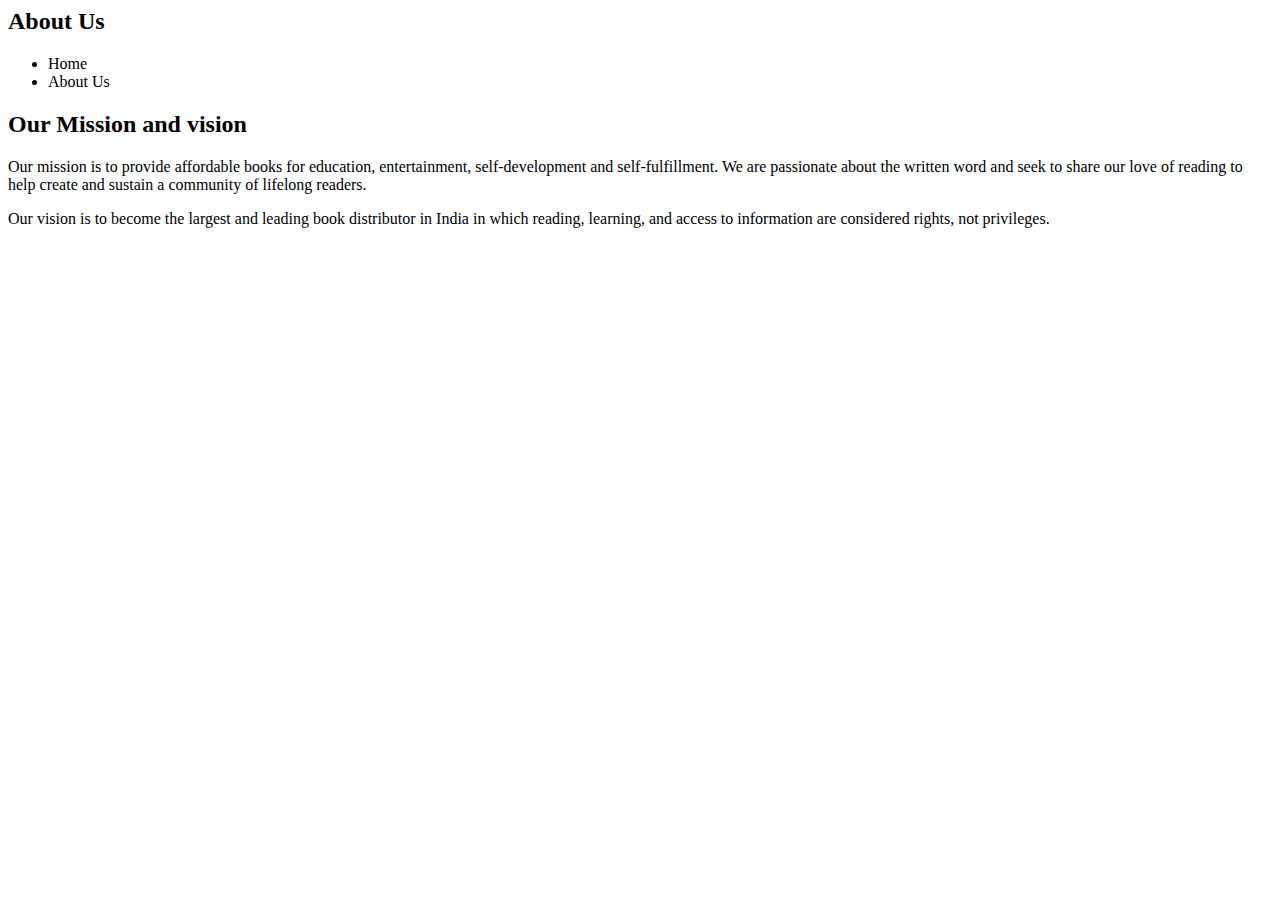
<file: src/main/resources/templates/about.html>
<html lang="en" xmlns:th="http://www.thymeleaf.org" class="no-js">

<head th:replace="common/header :: common-header"/>

<body>

	<div th:replace="common/header :: navbar"/>
	
        <!-- Breadcrumbs Area Start -->
        <div class="breadcrumbs-area">
			<div class="container">
				<div class="row">
					<div class="col-md-12">
					    <div class="breadcrumbs">
					       <h2>About Us</h2> 
					       <ul class="breadcrumbs-list">
						        <li>
						            <a title="Return to Home" th:href="@{/}">Home</a>
						        </li>
						        <li>About Us</li>
						    </ul>
					    </div>
					</div>
				</div>
			</div>
		</div> 
		<!-- Breadcrumbs Area Start --> 
		<!-- About Us Area Start -->
		<div class="about-us-area section-padding">
		    <div class="container">
                <div class="row">
                    <div class="about-top-inner">
                        <div class="col-md-6">
                            <div class="about-inner">
                                <div class="about-title">
                                    <h2>Our Mission and vision</h2>
                                </div>
                                <div class="about-content">
                                    <p>Our mission is to provide affordable books for education, entertainment, self-development and self-fulfillment. 
                                    	We are passionate about the written word and seek to share our love of reading to help create and sustain a community of lifelong readers.</p>
                                    <p>Our vision is to become the largest and leading book distributor in India in which reading, learning, and access to information are considered rights, not privileges.</p>
                                </div>
                            </div>
                        </div>
                        <div class="col-md-6">
                            <div class="about-image">
                                <img th:src="@{/img/about/1.jpg}" alt="">
                            </div>
                        </div>
                    </div>
                </div>
		    </div>
		</div>
		<!-- About Us Area End -->
		
		<footer th:replace="common/header :: common-footer"/>

		<div th:replace="common/header::body-bottom-scripts"/>
		
</body>
</html>
</file>
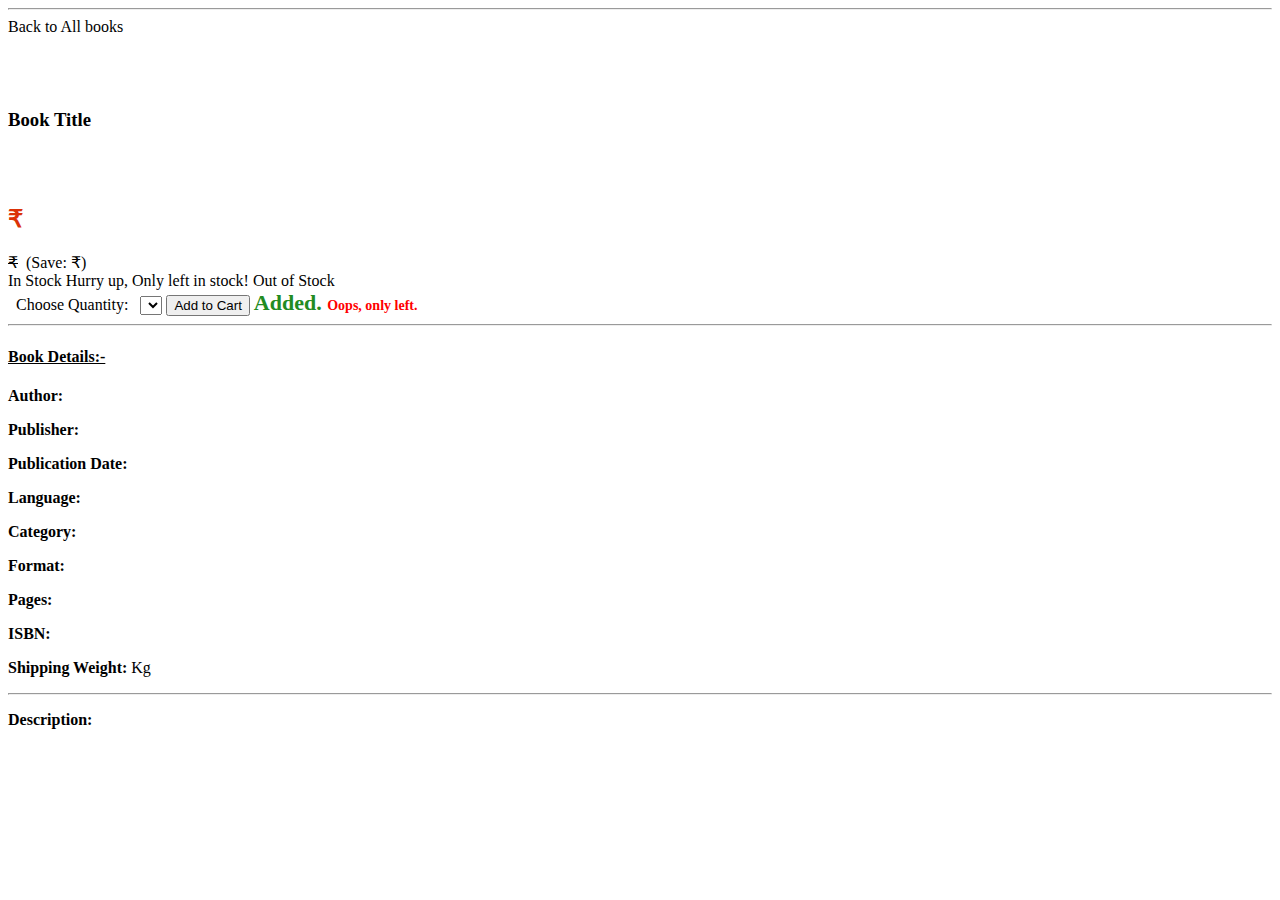
<file: src/main/resources/templates/bookDetail.html>
<html lang="en" xmlns:th="http://www.thymeleaf.org" class="no-js">

<head th:replace="common/header :: common-header"/>

<body>

	<div th:replace="common/header :: navbar"/>

	<hr/>
        <!-- Single Product Area Start -->
      <form th:action="@{/shoppingCart/addItem}" method="post">
        <input hidden="hidden" th:field="*{book.id}" />
        <div class="single-product-area section-padding">
            <div class="container">
                <div class="row">
                
                     <div class="col-md-6 col-sm-7">
	                     <a th:href="@{/bookshelf}">Back to All books</a><br/><br/>
                        <div class="single-product-image-inner">
                            <div class="tab-content">
                                <div role="tabpanel" class="tab-pane active" id="one">
                                
                                     <a class="venobox" th:href="#{adminPath}+@{/image/book/}+${book.id}+'.jpg'" data-gall="gallery" title="">
                                        <img class="img-responsive shelf-book" th:src="#{adminPath}+@{/image/book/}+${book.id}+'.jpg'" />
                                    </a>
                                    
                                </div>
                            </div>
                        </div>
                    </div>
                    
                    <br/><br/>
                    
                    <div class="col-md-6 col-sm-5">
                        <div class="single-product-details">
                            <h3 th:text="${book.title}"> Book Title</h3>
                            
                            <br/>
                            <div class="single-product-price">
                              &nbsp;<h2><span style="color:#db3208;">₹<span th:text="${book.ourPrice}"></span></span></h2>
								<span style="text-decoration: line-through">₹<span th:text="${book.listPrice}"></span></span>
							&nbsp;<span>(Save: ₹<span th:text="${#numbers.formatDecimal((book.listPrice - book.ourPrice), 0, 'COMMA', 2, 'POINT' )}"></span>)</span>
                            </div>
                            
                            <div class="product-attributes clearfix">
                            
                                <!-- <span class="pull-left" id="quantity-wanted-p">
									<span class="dec qtybutton">-</span>
									<input type="text" value="1" class="cart-plus-minus-box">
									<span class="inc qtybutton">+</span>	
								</span> -->
								
								<div class="availability">
	                               	<span th:if="*{book.inStockNumber&gt;9}">In Stock</span>
	                                <span th:if="*{book.inStockNumber&lt;10 and book.inStockNumber&gt;0}"> Hurry up, Only 
	                                				<span th:text="${book.inStockNumber}"> </span> left in stock!</span>
	                                <span th:if="*{book.inStockNumber==0}">Out of Stock</span>
	                            </div>
								
								&nbsp;
								<span>Choose Quantity: &nbsp; </span>
    							<select name="qty" class="btn btn-success">
    								<option th:each="qty : ${qtyList}" th:value="${qty}" th:text="${qty}">
    								</option>
    							</select>	
    							
                                <span>
   									<button type="submit" class="cart-btn btn-default">
   										<i class="flaticon-shop"></i> Add to Cart</button>
    							</span>

    							<span th:if="${addBookSuccess}" style="color: forestgreen;font-size:22px;font-weight:bold;">
    								<i class="fa fa-check" aria-hidden="true" style="color: forestgreen"></i>Added.
    							</span>
    							<span th:if="${notEnoughStock}" style="color: red;font-weight:bold;font-size:14px;">
    								<i class="fa fa-times" aria-hidden="true"></i>Oops, only <span th:text="${book.inStockNumber}"></span> left.
    							</span>
    							
    							
    							
    									
                            </div>
                            
                            <hr/>
                            
                            <div class="col md-12 col-sm-12">
                            	<h4><u>Book Details:-</u></h4>
		    					<p><strong>Author: </strong><span th:text="${book.author}"></span></p>
		    					<p><strong>Publisher: </strong><span th:text="${book.publisher}"></span></p>
		    					<p><strong>Publication Date: </strong><span th:text="${book.publicationDate}"></span></p>
		    					<p><strong>Language: </strong><span th:text="${book.language}"></span></p>
		    					<p><strong>Category: </strong><span th:text="${book.category}"></span></p>
		    					<p><strong>Format: </strong><span th:text="${book.format}"></span></p>
		    					<p><strong>Pages: </strong><span th:text="${book.numberOfPages}"></span></p>
		    					<p><strong>ISBN: </strong><span th:text="${book.isbn}"></span></p>
		    					<p><strong>Shipping Weight: </strong><span th:text="${book.shippingWeight}"></span> Kg</p><hr/>
		    					<p><strong>Description: </strong><span th:utext="${book.description}"></span></p>
                            </div>
                            
							
                        </div>
                    </div> 
                    
                </div>
            </div>
        </div>
       </form>
        <!-- Single Product Area End -->
		
		
		<footer th:replace="common/header :: common-footer"/>

		<div th:replace="common/header::body-bottom-scripts"/>
		
	
</body>
</html>
</file>
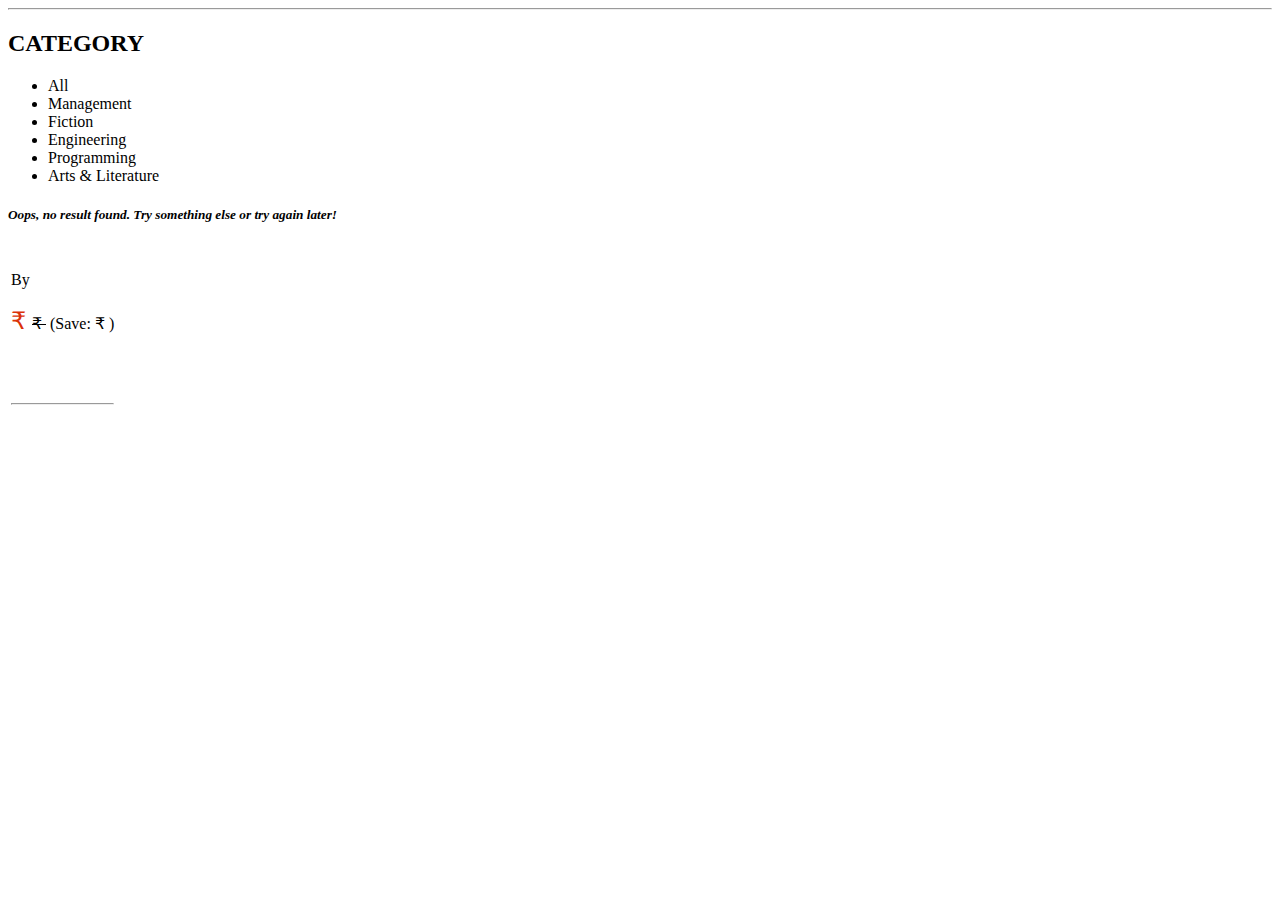
<file: src/main/resources/templates/bookshelf.html>
<html lang="en" xmlns:th="http://www.thymeleaf.org" class="no-js">

<head th:replace="common/header :: common-header"/>

<body>

	<div th:replace="common/header :: navbar"/>
	
		<hr/>
		 
      	<!-- Shop Area Start -->
        <div class="shopping-area">
            <div class="container">
                <div class="row">
                
                    <div class="col-md-3 col-sm-3 col-xs-12">
                        <div class="shop-widget">
                        
                            <div class="shop-widget-top">
                            
                                <aside class="widget widget-categories">
                                    <h2 class="sidebar-title text-center">CATEGORY</h2>
                                    <ul class="sidebar-menu">
                                    
                                        <li>
                                            <a th:href="@{/bookshelf(category='all')}" th:classappend="${activeAll}? 'active'">
                                               <i class="fa fa-angle-double-right"></i>
                                                All                                          
                                            </a>
                                        </li>
                           
                                        <li>
                                             <a th:href="@{/searchByCategory(category='Management')}" th:classappend="${activeManagement}? 'active'">
                                               <i class="fa fa-angle-double-right"></i>
                                                Management                                            
                                            </a>
                                        </li>
                                        
                                        <li>
                                            <a th:href="@{/searchByCategory(category='Fiction')}" th:classappend="${activeFiction}? 'active'">
                                              <i class="fa fa-angle-double-right"></i>
                                               Fiction
                                            </a>
                                        </li>
                                        
                                        <li>
                                            <a th:href="@{/searchByCategory(category='Engineering')}" th:classappend="${activeEngineering}? 'active'">
                                               <i class="fa fa-angle-double-right"></i>
                                                Engineering                                           
                                            </a>
                                        </li>
                                        
                                        
                                        <li>
                                            <a th:href="@{/searchByCategory(category='Programming')}" th:classappend="${activeProgramming}? 'active'">
                                               <i class="fa fa-angle-double-right"></i>
                                                Programming                                           
                                            </a>
                                        </li>
                                        
                                        <li>
                                            <a th:href="@{/searchByCategory(category='Arts &amp; Literature')}" th:classappend="${activeArtsLiterature}? 'active'">
                                               <i class="fa fa-angle-double-right"></i>
                                                Arts &amp; Literature                                        
                                            </a>
                                        </li>
                                        
                                    </ul>
                                </aside> 
                                
                            </div>
                            
                        </div>
                    </div>
                    
                    
                    <div class="col-md-9 col-sm-9 col-xs-12">
                        <div class="shop-tab-area">

                            
                            <div class="tab-content">
                            
                                <div id="menu1" class="tab-pane fade in active">
                                    <div class="row">
                                    	
						                 <div th:if="${emptyList}">
											<h5 style="font-style: italic;">Oops, no result found. Try something else or try again later!</h5>
										</div>
                       
                                    
  					<table border="0" id="bookList">
					<thead>
						<tr>
							<th></th>
						</tr>
					</thead>
					
					<tbody>
					
						<tr class="book-item" data-th-each="book : ${bookList}" >
						
							<td>
							
								<div th:if="${book != null}">
									<div class="row" style="margin-bottom: 50px;">
										<div class="col-xs-12 col-sm-5 col-md-4">
											<a th:href="@{/bookDetail?id=}+${book.id}">
											<img class="img-responsive shelf-book"
												th:src="#{adminPath}+@{/image/book/}+${book.id}+'.jpg'" /></a>
										</div>
										
										
										<div class="col-xs-12 col-sm-7 col-md-8" >
											<a th:href="@{/bookDetail?id=}+${book.id}">
												<h3	style="color:#337ab7;" th:text="${book.title}"></h3>
											</a> 
											<!-- <span th:text="${book.publicationDate}"></span> -->
											
											<span>By <span th:text="${book.author}"></span></span>
											<br/><br/>
											

											<a th:href="@{/bookDetail?id=}+${book.id}">
												<span style="font-size: x-large; color: #db3208;">₹
													<span th:text="${#numbers.formatDecimal(book.ourPrice, 0 , 'COMMA', 2, 'POINT')}"></span>
												</span>
											</a>

											<span style="text-decoration: line-through;">₹
												<span th:text="${#numbers.formatDecimal(book.listPrice, 0 , 'COMMA', 2, 'POINT')}"></span>
											</span>

											&nbsp;<span>(Save: ₹
													<span th:text="${#numbers.formatDecimal((book.listPrice - book.ourPrice), 0, 'COMMA', 2, 'POINT' )}"></span>)
												  </span>
	
											<br/><br/>
											<p><span th:text="${book.format}"></span></p>
											<!-- <p th:utext="${#strings.abbreviate(book.description, 300)}"></p> -->
										</div>
										
									</div>
								</div>
								<hr/>
							</td>
						</tr>
						
					</tbody>
				</table>                                  
                                    
                                    	
                                        <!-- <div class="single-shop-product">
                                            <div class="col-xs-12 col-sm-5 col-md-4">
                                                <div class="left-item">
                                                    <a href="single-product.html" title="East of eden">
                                                        <img src="img/featured/1.jpg" alt="">
                                                    </a>
                                                </div>
                                            </div>
                                            <div class="col-xs-12 col-sm-7 col-md-8">
                                                <div class="deal-product-content">
                                                    <h4>
                                                        <a href="single-product.html" title="East of eden">East of eden</a>
                                                    </h4>
                                                    <div class="product-price">
                                                        <span class="new-price">$ 140.00</span>
                                                        <span class="old-price">$ 120.00</span>
                                                    </div>

                                                    <p>Faded short sleeves t-shirt with high neckline. Soft and stretchy material for a comfortable fit. Accessorize with a straw hat and you're ready for summer!</p>
                                                    
                                                </div>
                                            </div>
                                        </div> -->
                                        

                                    </div>
                                </div>
                                
                                
                            </div>
                        </div>
                    </div>
                </div>
            </div>
        </div>
        <!-- Shop Area End -->


		<footer th:replace="common/header :: common-footer"/>

		<div th:replace="common/header::body-bottom-scripts"/>
		
		
	<script>
		$(document).ready(function() {
			$('#bookList').DataTable({
				"lengthMenu":[
								[5,10,15,20,-1],[5,10,15,20,"All"]
							 ],
				"ordering":false,
				stateSave:true
			});
			
			$("#bookList").on('page.dt', function() {
				$('html, body').animate({
					scrollTop: $('#bookList').offset().top
				}, 200);
			});
		});
	</script>

</body>
</html>
</file>
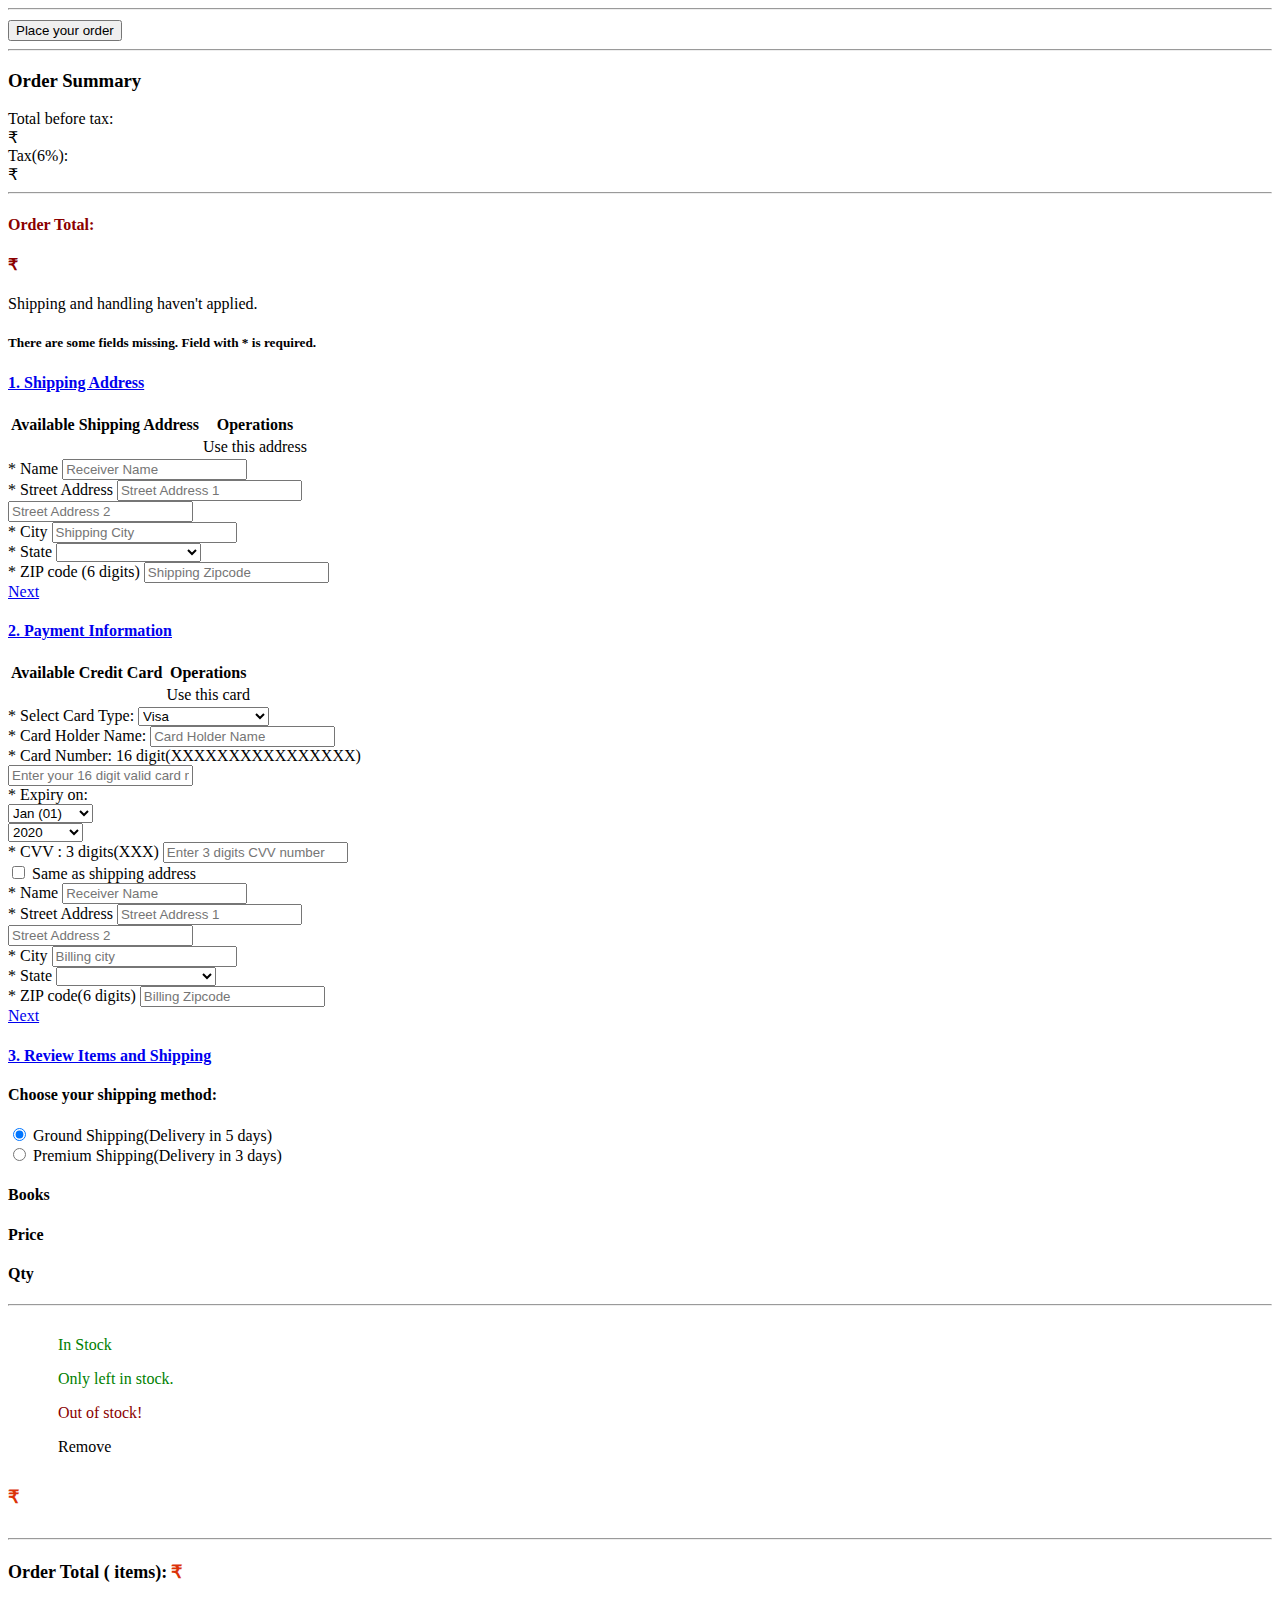
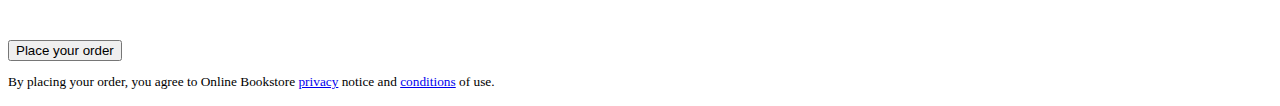
<file: src/main/resources/templates/checkout.html>
<html lang="en" xmlns:th="http://www.thymeleaf.org" class="no-js">

<head th:replace="common/header :: common-header"/>

<body>

	<div th:replace="common/header :: navbar"/>

	<hr/>
	
	<div class="container">
		
		<div class="row" style="margin-top: 10px;">
			<form th:action="@{/checkout}" method="post">

				<!-- Left Panel -->
				<div class="col-xs-4">
					<div class="panel panel-default">
						<div class="panel-body">
							<button type="submit" class="btn btn-success btn-block">Place your order</button>
							
							<hr/>
							
							<h3>Order Summary</h3>
							<div class="row">
								<div class="col-xs-7 text-left">Total before tax:</div>
								<div class="col-xs-5 text-right">
									₹<span th:text="${shoppingCart.grandTotal}"></span>
								</div>
							</div>
							
							<div class="row">
								<div class="col-xs-7 text-left">Tax(6%):</div>
								<div class="col-xs-5 text-right">
									₹<span th:with="tax=${shoppingCart.grandTotal*0.06}" 
											th:text="${#numbers.formatDecimal(tax, 0 ,2)}"></span>
								</div>
							</div>
							<hr/>
							<div class="row">
								<div class="col-xs-7 text-left">
									<h4 style="color: darkred;">
										<strong>Order Total: </strong>
									</h4>
								</div>
								<div class="col-xs-5 text-right">
									<h4>
										<strong style="color: darkred;">₹
											<span th:with="total=${shoppingCart.grandTotal+shoppingCart.grandTotal*0.06}"
												th:text="${#numbers.formatDecimal(total, 0 ,2)}"></span>
										</strong>
									</h4>
								</div>
							</div>
							
							<div class="panel-footer">Shipping and handling haven't	applied.</div>
						</div>
					</div>
				</div>

				<!-- Checkout Info -->
				<div class="col-xs-8">
					<div th:if="${missingRequiredField}">
						<h5 class="alert alert-warning">There are some fields missing. Field with * is required.</h5>
					</div>

					<div class="panel-group" id="accordion">

						<!-- 1. Shipping Address -->
						<div class="panel panel-default">
							<div class="panel-heading">
								<h4 class="panel-title">
									<a data-toggle="collapse" data-parent="#accordion" href="#shippingInfo">
										1. Shipping Address 
									</a>
								</h4>
							</div>
							
							<div id="shippingInfo" class="panel-collapse collapse" th:classappend="${classActiveShipping}? 'in'">
								<div class="panel-body">
									<table class="table" th:if="${not emptyShippingList}">
										<thead>
											<tr>
												<th>Available Shipping Address</th>
												<th>Operations</th>
											</tr>
										</thead>
										<tbody>
											<tr th:each="userShipping : ${userShippingList}">
												<td th:text="${userShipping.userShippingStreet1}+' '+${userShipping.userShippingStreet2}+', 
														'+${userShipping.userShippingCity}+', '+${userShipping.userShippingState}">
												</td>
												<td>
													<a th:href="@{/setShippingAddress(userShippingId=${userShipping.id})}">Use this address</a>
												</td>
											</tr>
										</tbody>
									</table>

									<div class="form-group">
										<label for="shippingName">* Name</label> 
										<input type="text" class="form-control" id="shippingName" placeholder="Receiver Name" 
												name="shippingAddressName" th:value="${shippingAddress.shippingAddressName}" required="required"/>
									</div>

									<div class="form-group">
										<label for="shippingStreet">* Street Address</label> 
										<input type="text" class="form-control" id="shippingStreet"	placeholder="Street Address 1" 
												name="shippingAddressStreet1" th:value="${shippingAddress.shippingAddressStreet1}" required="required"/>
									</div>
									<div class="form-group">
										<input type="text" class="form-control" placeholder="Street Address 2" 
												name="shippingAddressStreet2" th:value="${shippingAddress.shippingAddressStreet2}" />
									</div>

									<div class="row">
									
										<div class="col-xs-4">
											<div class="form-group">
												<label for="shippingCity">* City</label> 
												<input type="text" class="form-control" id="shippingCity" placeholder="Shipping City" required="required"
														th:name="shippingAddressCity" th:value="${shippingAddress.shippingAddressCity}" /> 
											</div>
										</div>
										
										<div class="col-xs-4">
											<div class="form-group">
												<label for="shippingState">* State</label> 
												<select id="shippingState" class="form-control"	th:name="shippingAddressState"
														th:value="${shippingAddress.shippingAddressState}" required="required">
													<option value="" disabled="disabled">Please select a state</option>
													<option th:each="state : ${stateList}" th:text="${state}"
															th:selected="(${shippingAddress.shippingAddressState}==${state})"></option>
												</select>
											</div>
										</div>
										
										<div class="col-xs-4">
											<div class="form-group">
												<label for="shippingZipcode">* ZIP code (6 digits)</label>
												<input type="text" class="form-control" id="shippingZipcode" placeholder="Shipping Zipcode" required="required"
														pattern="[0-9]{6}" maxlength="6" minlength="6"
														th:name="shippingAddressZipcode" th:value="${shippingAddress.shippingAddressZipcode}" />
											</div>
										</div>
										
									</div>
									
									<a data-toggle="collapse" data-parent="#accordion" class="btn btn-primary pull-right" href="#paymentInfo">Next</a>
								</div>
							</div>
						</div>


						<!-- Payment Information -->
						<div class="panel panel-default">
							<div class="panel-heading">
								<h4 class="panel-title">
									<a data-toggle="collapse" data-parent="#accordion" href="#paymentInfo"> 2. Payment Information </a>
								</h4>
							</div>

							<div id="paymentInfo" class="panel-collapse collapse" th:classappend="${classActivePayment}? 'in'">
								<div class="panel-body">
									<table class="table" th:if="${not emptyPaymentList}">
										<thead>
											<tr>
												<th>Available Credit Card</th>
												<th>Operations</th>
											</tr>
										</thead>
										<tbody>
											<tr th:each="userPayment : ${userPaymentList}">
												<td th:text="${userPayment.cardName}"></td>
												<td>
													<a th:href="@{/setPaymentMethod(userPaymentId=${userPayment.id})}">Use this card</a>
												</td>
											</tr>
										</tbody>
									</table>

									<!-- Credit Card Information -->
									<div class="row">
										<div class="col-xs-12">
											<img th:src="@{/img/creditcard.png}" class="img-responsive"/><br />
											<div class="form-group">
												<label for="cardType">* Select Card Type: </label>
												<select class="form-control" id="cardType" name="type" th:value="${payment.type}" required="required">
													<option value="visa" th:selected="(${payment.type}=='visa')">Visa</option>
													<option value="mastercard" th:selected="(${payment.type}=='mastercard')">Mastercard</option>
													<option value="discover" th:selected="(${payment.type}=='discover')">Discover</option>
													<option value="amex" th:selected="(${payment.type}=='amex')">American Express</option>
												</select>
											</div>

											<div class="form-group">
												<label for="cardHolder">* Card Holder Name:</label> 
												<input type="text" class="form-control" id="cardHolder" required="required" 
													placeHolder="Card Holder Name" th:name="holderName" th:value="${payment.holderName}" />
											</div>
											<div class="form-group">
												<label for="cardNumber">* Card Number: 16 digit(XXXXXXXXXXXXXXXX)</label>
												<div class="input-group">
													<input type="text"  class="form-control" id="cardNumber" required="required" 
															placeHolder="Enter your 16 digit valid card number" th:name="cardNumber" 
															pattern="[0-9]{16}" maxlength="16" minlength="16" th:value="${payment.cardNumber}" />
													<span class="input-group-addon">
														<i class="fa fa-credit-card" aria-hidden="true"></i>
													</span>
												</div>
											</div>
										</div>
									</div>

									<div class="row">
										<div class="col-xs-7">
											<div class="form-group">
												<label>* Expiry on:</label>
												<div class="row">
													<div class="col-xs-6">
													
													
														<select class="form-control" name="expiryMonth" required="required" 
																		th:value="${payment.expiryMonth}">
																		
																<option disabled="disabled">-- Month --</option>
																<option value="01" th:selected="(${payment.expiryMonth}=='01')">Jan (01)</option>
																<option value="02" th:selected="(${payment.expiryMonth}=='02')">Feb (02)</option>
																<option value="03" th:selected="(${payment.expiryMonth}=='03')">Mar (03)</option>
																<option value="04" th:selected="(${payment.expiryMonth}=='04')">Apr (04)</option>
																<option value="05" th:selected="(${payment.expiryMonth}=='05')">May (05)</option>
																<option value="06" th:selected="(${payment.expiryMonth}=='06')">June (06)</option>
																<option value="07" th:selected="(${payment.expiryMonth}=='07')">July (07)</option>
																<option value="08" th:selected="(${payment.expiryMonth}=='08')">Aug (08)</option>
																<option value="09" th:selected="(${payment.expiryMonth}=='09')">Sept (09)</option>
																<option value="10" th:selected="(${payment.expiryMonth}=='10')">Oct (10)</option>
																<option value="11" th:selected="(${payment.expiryMonth}=='11')">Nov (11)</option>
																<option value="12" th:selected="(${payment.expiryMonth}=='12')">Dec (12)</option>
														</select>
													</div>
													<div class="col-xs-6">
														<select class="form-control" name="expiryYear" th:value="${payment.expiryYear}" required="required">
																<option disabled="disabled">-- Year --</option>
																<option value="20" th:selected="(${payment.expiryYear}=='20')">2020</option>
																<option value="21" th:selected="(${payment.expiryYear}=='21')">2021</option>
																<option value="22" th:selected="(${payment.expiryYear}=='22')">2022</option>
																<option value="23" th:selected="(${payment.expiryYear}=='23')">2023</option>
																<option value="24" th:selected="(${payment.expiryYear}=='24')">2024</option>
																<option value="25" th:selected="(${payment.expiryYear}=='25')">2025</option>
																<option value="26" th:selected="(${payment.expiryYear}=='26')">2026</option>
																<option value="27" th:selected="(${payment.expiryYear}=='27')">2027</option>
																<option value="28" th:selected="(${payment.expiryYear}=='28')">2028</option>
																<option value="29" th:selected="(${payment.expiryYear}=='29')">2029</option>
																<option value="30" th:selected="(${payment.expiryYear}=='30')">2030</option>
														</select>
													</div>
												</div>
											</div>
										</div>
										<div class="col-xs-5">
										<div class="form-group">
												<label for="cardCVV">* CVV : 3 digits(XXX)</label> 
												<input id="cardCVV" type="password"  class="form-control" name="cvv" 
													 	pattern="[1-9]{1}[0-9]{2}" maxlength="3" minlength="3" placeholder="Enter 3 digits CVV number"	
													 		th:name="cvv" th:value="${payment.cvv}" required="required"/>
											</div>
										</div>
									</div>


									<!-- Billing Address -->
									<div class="checkbox">
										<label>
											<input id="theSameAsShippingAddress" type="checkbox" name="billingSameAsShipping" value="true" /> 
												Same as shipping address
										</label>
									</div>

									<div class="form-group">
										<label for="billingName">* Name</label> 
										<input type="text" class="form-control billingAddress" id="billingName" placeholder="Receiver Name" 
										 		th:name="billingAddressName" required="required" th:value="${billingAddress.billingAddressName}" />
									</div>
									<div class="form-group">
										<label for="billingAddress">* Street Address</label>
										<input type="text" class="form-control billingAddress" id="billingAddress" placeholder="Street Address 1"
											th:name="billingAddressStreet1" required="required" th:value="${billingAddress.billingAddressStreet1}" />
											<br/>
										<input type="text" class="form-control billingAddress" id="billingAddress" placeholder="Street Address 2"
											th:name="billingAddressStreet2" th:value="${billingAddress.billingAddressStreet2}" />
									</div>

									<div class="row">
										<div class="col-xs-4">
											<div class="form-group">
												<label for="billingCity">* City</label> 
												<input type="text" class="form-control billingAddress" id="billingCity" placeholder="Billing city"
													th:name="billingAddressCity" required="required" th:value="${billingAddress.billingAddressCity}" />
											</div>
										</div>
										<div class="col-xs-4">
											<div class="form-group">
												<label for="billingState">* State</label> 
												<select id="billingState" class="form-control billingAddress" th:name="billingAddressState"
														th:value="${billingAddress.billingAddressState}" required="required">
													<option value="" disabled="disabled">Please select an option</option>
													<option th:each="state : ${stateList}" th:text="${state}"
														th:selected="(${billingAddress.billingAddressState}==${state})"></option>
												</select>
											</div>
										</div>
										<div class="col-xs-4">
											<div class="form-group">
												<label for="billingZipcode">* ZIP code(6 digits)</label>
												<input type="text" class="form-control billingAddress" id="billingZipcode" placeholder="Billing Zipcode"
													pattern="[0-9]{6}" maxlength="6" minlength="6"
													th:name="billingAddressZipcode" required="required" th:value="${billingAddress.billingAddressZipcode}" />
											</div>
										</div>
									</div>

									<a data-toggle="collapse" data-parent="#accordion" class="btn btn-primary pull-right" href="#reviewItems">Next</a>
								</div>
							</div>
						</div>

						<!-- 3. Review Items and Shipping -->
						<div class="panel panel-default">
							<div class="panel-heading">
								<h4 class="panel-title">
									<a data-toggle="collapse" data-parent="#accordion" href="#reviewItems"> 3. Review Items and Shipping </a>
								</h4>
							</div>
							<div id="reviewItems" class="panel-collapse collapse">
								<div class="panel-body">
									<h4>Choose your shipping method:</h4>
									<div class="radio">
										<label> 
											<input type="radio" name="shippingMethod" value="groundShipping" checked="checked" /> Ground Shipping(Delivery in 5 days)
										</label>
									</div>
									<div class="radio">
										<label> 
											<input type="radio" name="shippingMethod" value="premiumShipping" /> Premium Shipping(Delivery in 3 days)
										</label>
									</div>

									<div class="row">
										<div class="col-xs-8">
											<h4>Books</h4>
										</div>
										<div class="col-xs-2">
											<h4>Price</h4>
										</div>
										<div class="col-xs-2">
											<h4>Qty</h4>
										</div>
									</div>

									<!-- display books in cart -->
									<div class="row" th:each="cartItem : ${cartItemList}">
											<hr />
											<div class="col-xs-2">
												<a th:href="@{/bookDetail(id=${cartItem.book.id})}"> 
													<img class="img-responsive shelf-book" th:src="#{adminPath}+@{/image/book/}+${cartItem.book.id}+'.jpg'" 
														style="width: 70px;" />
												</a>
											</div>
											<div class="col-xs-6">
												<div style="margin-left: 50px;">
													<a th:href="@{/bookDetail?id=}+${cartItem.book.id}">
														<h4	th:text="${cartItem.book.title}"></h4>
													</a>
													<p th:if="${cartItem.book.inStockNumber&gt;9}" style="color: green;">In Stock</p>
													<p th:if="${cartItem.book.inStockNumber&lt;10 and cartItem.book.inStockNumber&gt;0}" style="color: green;">
														Only <span th:text="${cartItem.book.inStockNumber}"></span> left in stock.
													</p>
													<p th:if="${cartItem.book.inStockNumber==0}" style="color: darkred;">Out of stock!</p>
													<a th:href="@{/shoppingCart/removeItem?id=}+${cartItem.id}" class="btn btn-danger">Remove</a>
												</div>
											</div>

											<div class="col-xs-2">
												<h5 style="color: #db3208; font-size: large;">
													₹<span th:text="${cartItem.book.ourPrice}"
														th:style="${cartItem.book.inStockNumber}==0? 'text-decoration: line-through' : ''">
													</span>
												</h5>
											</div>

											<div class="col-xs-2">
												<h5 style="font-size: large;" th:text="${cartItem.qty}"></h5>
											</div>
										
									</div>

									<hr />
									<h4 class="col-xs-12 text-right">
										<strong style="font-size: large;">Order Total (<span th:text="${#lists.size(cartItemList)}"></span> items):</strong> 
										<span style="color: #db3208; font-size: large;">₹<span th:text="${shoppingCart.grandTotal}"></span></span>
									</h4>
									<br/><br/>
									<button type="submit" class="btn btn-success btn-lg btn-block">Place your order</button>
									<p style="font-size: smaller;">
										By placing your order, you agree to Online Bookstore
										<a href="#">privacy</a>	notice and <a href="#">conditions</a> of use.
									</p>
								</div>
							</div>
						</div>

					</div>
				</div>
			</form>
		</div>
	</div>
	<!-- end of container -->

  	<footer th:replace="common/header :: common-footer"/>

	<div th:replace="common/header::body-bottom-scripts"/>
		
	
</body>
</html>
</file>
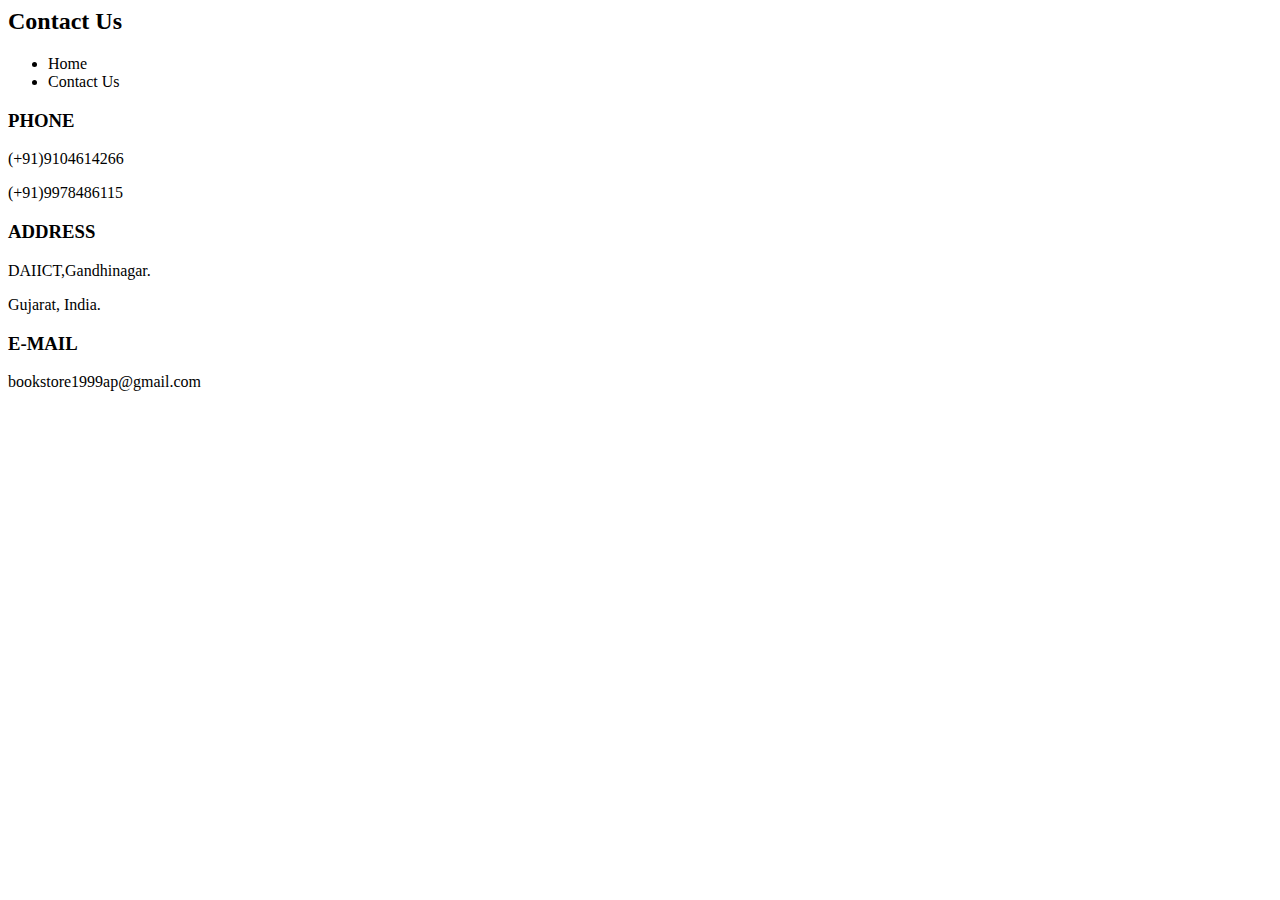
<file: src/main/resources/templates/contact.html>
<html lang="en" xmlns:th="http://www.thymeleaf.org" class="no-js">

<head th:replace="common/header :: common-header"/>

<body>

	<div th:replace="common/header :: navbar"/>
	
		<!-- Breadcrumbs Area Start -->
        <div class="breadcrumbs-area">
			<div class="container">
				<div class="row">
					<div class="col-md-12">
					    <div class="breadcrumbs">
					       <h2>Contact Us</h2> 
					       <ul class="breadcrumbs-list">
						        <li>
						            <a title="Return to Home" th:href="@{/}">Home</a>
						        </li>
						        <li>Contact Us</li>
						    </ul>
					    </div>
					</div>
				</div>
			</div>
		</div> 
		<!-- Breadcrumbs Area Start --> 
		  
		<!-- Address Information Area Start -->
		<div class="address-info-area section-padding">
			<div class="container">
				<div class="row">
					<div class="col-md-4 hidden-sm">
						<div class="address-single">
							<div class="all-adress-info">
								<div class="icon">
									<span><i class="fa fa-user-plus"></i></span>
								</div>
								<div class="info">
									<h3>PHONE</h3>
									<p>(+91)9104614266</p>
									<p>(+91)9978486115</p>
								</div>
							</div>
						</div>						
					</div>
					<div class="col-md-4 col-sm-6">
						<div class="address-single">
							<div class="all-adress-info">
								<div class="icon">
									<span><i class="fa fa-map-marker"></i></span>
								</div>
								<div class="info">
									<h3>ADDRESS</h3>
									<p>DAIICT,Gandhinagar.</p>
									<p>Gujarat, India.</p>
								</div>
							</div>
						</div>						
					</div>
					<div class="col-md-4 col-sm-6">
						<div class="address-single no-margin">
							<div class="all-adress-info">
								<div class="icon">
									<i class="fa fa-envelope"></i>
								</div>
								<div class="info">
									<h3>E-MAIL</h3>
									<p>bookstore1999ap@gmail.com</p>
								</div>
							</div>
						</div>					
					</div>
				</div>
			</div>
		</div>
		<!-- Address Information Area End -->
				
		<footer th:replace="common/header :: common-footer"/>

		<div th:replace="common/header::body-bottom-scripts"/>
    </body>
</html>
</file>
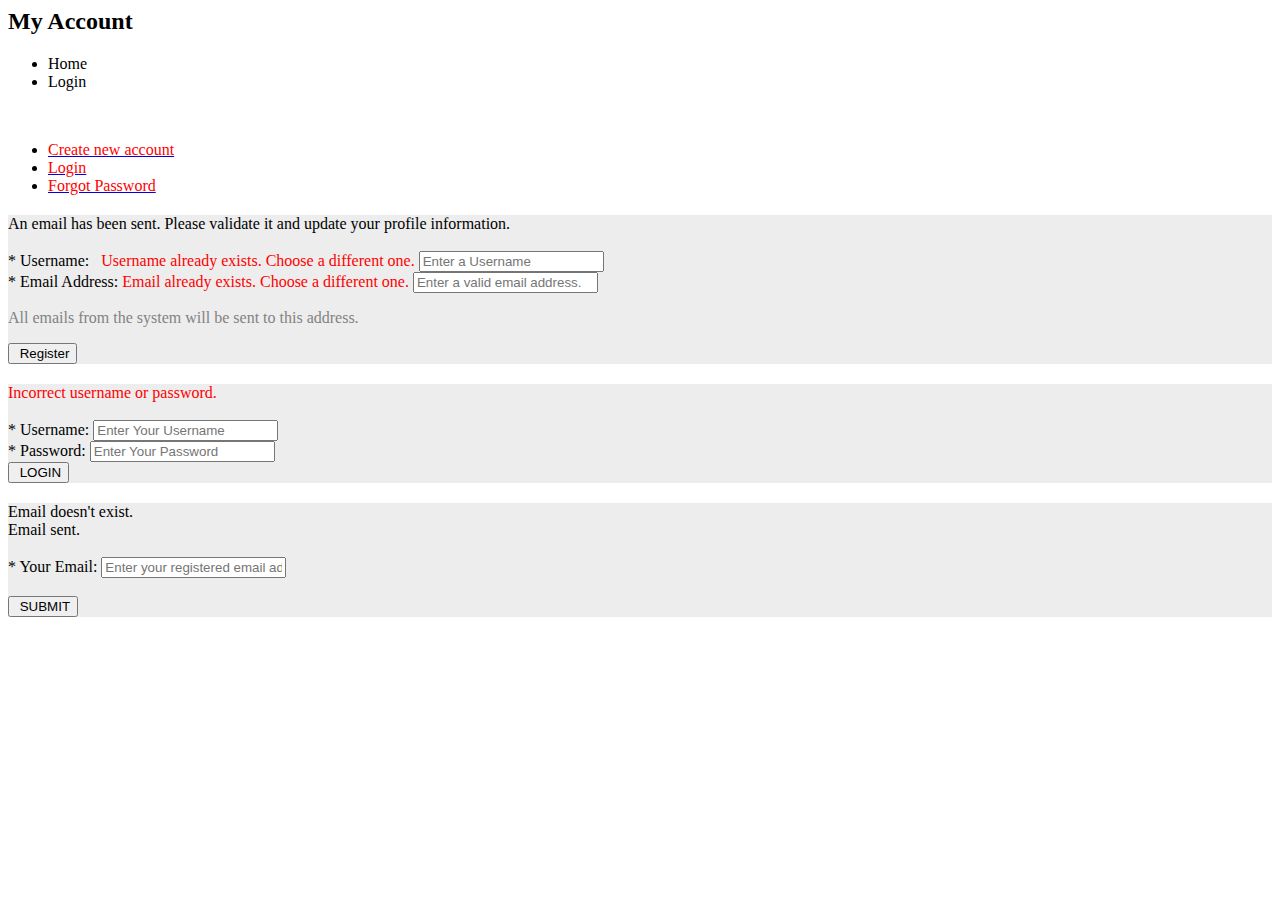
<file: src/main/resources/templates/myAccount.html>
<html lang="en" xmlns:th="http://www.thymeleaf.org" class="no-js">

<head th:replace="common/header :: common-header"/>

<body>

	<div th:replace="common/header :: navbar"/>

        <!-- Breadcrumbs Area Start -->
        <div class="breadcrumbs-area">
			<div class="container">
				<div class="row">
					<div class="col-md-12">
					    <div class="breadcrumbs">
					       <h2>My Account</h2> 
					       <ul class="breadcrumbs-list">
						        <li>
						            <a title="Return to Home" th:href="@{/}">Home</a>
						        </li>
						        <li>Login</li>
						    </ul>
					    </div>
					</div>
				</div>
			</div>
		</div> 
        <!-- Breadcrumbs Area Start --> 
        

		
		<div class="row" style="margin-top:50px;width:100%">
			<div class="col-xs-8 col-xs-offset-2">

				<!-- Nav tabs -->
				<ul class="nav nav-tabs">
					<li th:classappend="${classActiveNewAccount}? 'active'">
						<a href="#tab-1" data-toggle="tab">
							<span style="color: red;">Create new account</span>
						</a>
					</li>
					<li th:classappend="${classActiveLogin}? 'active'">
						<a href="#tab-2" data-toggle="tab">
							<span style="color: red;">Login</span>
						</a>
					</li>
					<li th:classappend="${classActiveForgetPassword}? 'active'">
						<a href="#tab-3" data-toggle="tab">
							<span style="color: red;">Forgot Password</span>
						</a>
					</li>
				</ul>


				<!-- Tab panels starts-->
				<div class="tab-content">

					<!-- create new user pane starts-->
					<div class="tab-pane fade" id="tab-1" th:classappend="${classActiveNewAccount}? 'in active'">
						<div class="panel-group">
							<div class="panel panel-default" style="border: none;">
								<div class="panel-body" style="background-color: #ededed; margin-top:20px;">
									
									<div class="alert alert-info" th:if="${emailSent}">
										An email has been sent. Please validate it and update your profile information.
									</div>
									<br>
										
									<form th:action="@{/newUser}" method="post">
									
										<div class="form-group">
											<label for="newUsername">* Username: </label>&nbsp;
											<span style="color: red;" th:if="${usernameExists}">Username already exists. Choose a different one.</span> 
											<input type="text" class="form-control" id="newUsername" name="username" placeholder="Enter a Username" required="required" />
										</div>

										<div class="form-group">
											<label for="email">* Email Address: </label>
											<span style="color: red;" th:if="${emailExists}">Email already exists. Choose a different one.</span> 
											<input type="email" class="form-control" id="email" name="email" placeholder="Enter a valid email address." required="required" />
											<p style="color: #828282"> All emails from the system will be sent to this address.</p>
										</div>

										<div class="submit">					
			                                <button type="submit" class="btn-default">
			                                    <span><i class="fa fa-user left"></i>&nbsp;Register</span>
			                                </button>
			                            </div>
			                            
									</form>
								</div>
							</div>
						</div>
					</div>
					<!-- create new user pane ends-->


					<!-- log in pane starts -->
					<div class="tab-pane fade" id="tab-2" th:classappend="${classActiveLogin}? 'in active'">
						<div class="panel-group">
							<div class="panel panel-default" style="border: none;">
								<div class="panel-body" style="background-color: #ededed; margin-top: 20px;">
									
									<div th:if="${param.error != null}" style="color:red;">Incorrect username or password.</div>
									<br>
									
									<form th:action="@{/login}" method="post">
										<div class="form-group">
											<label for="username">* Username: </label> 
											<input  type="text" class="form-control" id="username" name="username" placeholder="Enter Your Username" required="required" />
										</div>

										<div class="form-group">
											<label for="password">* Password: </label> 
											<input type="password" class="form-control" id="password" name="password" placeholder="Enter Your Password" required="required" />
										</div>

										<div class="submit">					
			                                <button type="submit" class="btn-default">
			                                    <span><i class="fa fa-user left"></i>&nbsp;LOGIN</span>
			                                </button>
			                            </div>  
			                             
									</form>
									
								</div>
							</div>
						</div>
					</div>
					<!-- log in pane ends -->


					<!-- forget password pane starts -->
					<div class="tab-pane fade" id="tab-3" th:classappend="${classActiveForgetPassword}? 'in active'">
						<div class="panel-group">
							<div class="panel panel-default" style="border: none;">
								<div class="panel-body" style="background-color: #ededed; margin-top: 20px;">
								
									<div th:if="${emailNotExist}" class="alert alert-danger">Email doesn't exist.</div>
									<div th:if="${forgetPasswordEmailSent}" class="alert alert-success">Email sent.</div>
									<br>
									
									<form th:action="@{/forgetPassword}" method="post">
										<div class="form-group">
											<label for="recoverEmail">* Your Email: </label>
											<input type="email" class="form-control" id="recoverEmail" name="email" placeholder="Enter your registered email address." required="required"/>
										</div>
										<br>
										 <div class="submit">					
			                                <button type="submit" class="btn-default">
			                                    <span><i class="fa fa-user left"></i>&nbsp;SUBMIT</span>
			                                </button>
			                            </div>
									</form>
									
								</div>
							</div>
						</div>
					</div>
					<!-- forget password pane ends -->
					
					
				</div>
				<!-- Tab panels ends-->
			</div>
		</div>

        
        <footer th:replace="common/header :: common-footer"/>

		<div th:replace="common/header::body-bottom-scripts"/>

</body>
</html>
</file>
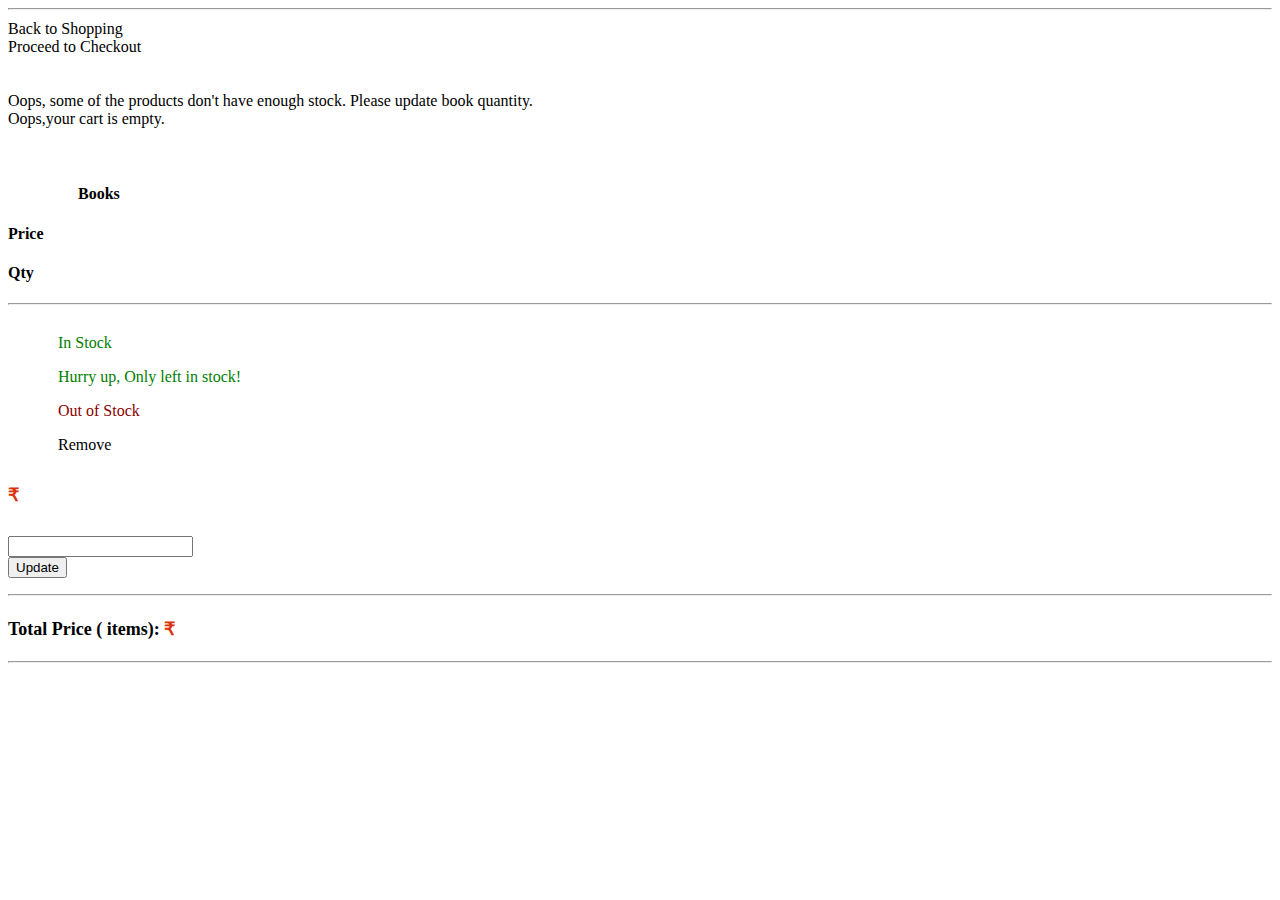
<file: src/main/resources/templates/shoppingCart.html>
<html lang="en" xmlns:th="http://www.thymeleaf.org" class="no-js">

<head th:replace="common/header :: common-header"/>

<body>

	<div th:replace="common/header :: navbar"/>

	<hr/>
		<!-- Breadcrumbs Area Start --> 
		<!-- Cart Area Start -->
		<div class="container">
		
			<div class="row" style="margin-top: 10px;">
			<div class="col-xs-12">
				<div class="row">
					<div class="col-xs-6 text-left">
						<a class="btn btn-primary" th:href="@{/bookshelf}">Back to Shopping</a>
					</div>
					<div class="col-xs-6 text-right">
						<a class="btn btn-success" th:href="@{/checkout(id=${shoppingCart.id})}">Proceed to Checkout</a>
					</div>
					
					<br/>
					<br/>
					<div th:if="${notEnoughStock}" class="alert alert-danger font-weight-bold h4">
						Oops, some of the products don't have enough stock. Please update book quantity.</div>
					<div th:if="${emptyCart}" class="alert alert-danger font-weight-bold h4">
						Oops,your cart is empty. 
					</div>

					<br /> <br />
					
					<div class="row">
						<div class="col-xs-9">
							<h4 style="margin-left:70px;">Books</h4>
						</div>
						<div class="col-xs-2">
							<h4>Price</h4>
						</div>
						<div class="col-xs-1">
							<h4>Qty</h4>
						</div>
					</div>

					<!--**************** display products in cart ****************-->

					<div class="row" th:each="cartItem : ${cartItemList}">
						<form th:action="@{/shoppingCart/updateCartItem}" method="post">
							<hr />
							
							<div class="col-xs-2">
								<a th:href="@{bookDetail(id=${cartItem.book.id})}"> 
									<img style="width:90px;" class="img-responsive shelf-book center-block"
									th:src="#{adminPath}+@{/image/book/}+${cartItem.book.id}+'.jpg'" />
								</a>
							</div>
							
							<div class="col-xs-7">
								<div style="margin-left:50px;">
								<a th:href="@{/bookDetail?id=}+${cartItem.book.id}">
									<h4 th:text="${cartItem.book.title}"></h4>
								</a>
								
								<p th:if="${cartItem.book.inStockNumber&gt;9}" style="color: green;">In Stock</p>
								
								<p th:if="${cartItem.book.inStockNumber&lt;10 and cartItem.book.inStockNumber&gt;0}" style="color: green;">
									Hurry up, Only <span th:text="${cartItem.book.inStockNumber}"></span> left in stock!
								</p>
								
								<p th:if="${cartItem.book.inStockNumber==0}" style="color: darkred;">Out of Stock</p>
									
								<a th:href="@{/shoppingCart/removeItem?id=}+${cartItem.id}" class="btn btn-danger">Remove</a>
								</div>
							</div>

							<div class="col-xs-2">
								<h5 style="color: #db3208; font-size: large;"> ₹ <span th:text="${cartItem.book.ourPrice}"
										th:style="${cartItem.book.inStockNumber}==0? 'text-decoration: line-through' : ''"></span>
								</h5>
							</div>

							<div class="col-xs-1">
								<input hidden="hidden" name="id" th:value="${cartItem.id}" /> 
								<input type="number" min="0" th:max="${cartItem.book.inStockNumber}" th:id="${cartItem.id}" th:name="qty" 
									th:disabled="${cartItem.book.inStockNumber==0}"	class="form-control cartItemQty" 
									th:value="${cartItem.qty}" /><br/>
								<button th:id="'update-item-'+${cartItem.id}" 
									type="submit" class="btn btn-warning btn-sm">Update</button>
							</div>
						</form>
					</div>

					<div class="row">
						<hr />
						<h4 class="col-xs-12 text-right">
							<strong style="font-size: large;">
								Total Price (<span th:text="${#lists.size(cartItemList)}"></span> items):
							</strong>
							 
							<span style="color: #db3208; font-size: large;">
								₹ <span th:text="${shoppingCart.grandTotal}"></span>
							</span>
						</h4>
					</div>
					
				</div>
			</div>
		</div>
		</div>
		
		<hr/><br/>
		<!-- Cart Area End -->
        
  		<footer th:replace="common/header :: common-footer"/>

		<div th:replace="common/header::body-bottom-scripts"/>
		
	
</body>
</html>
</file>
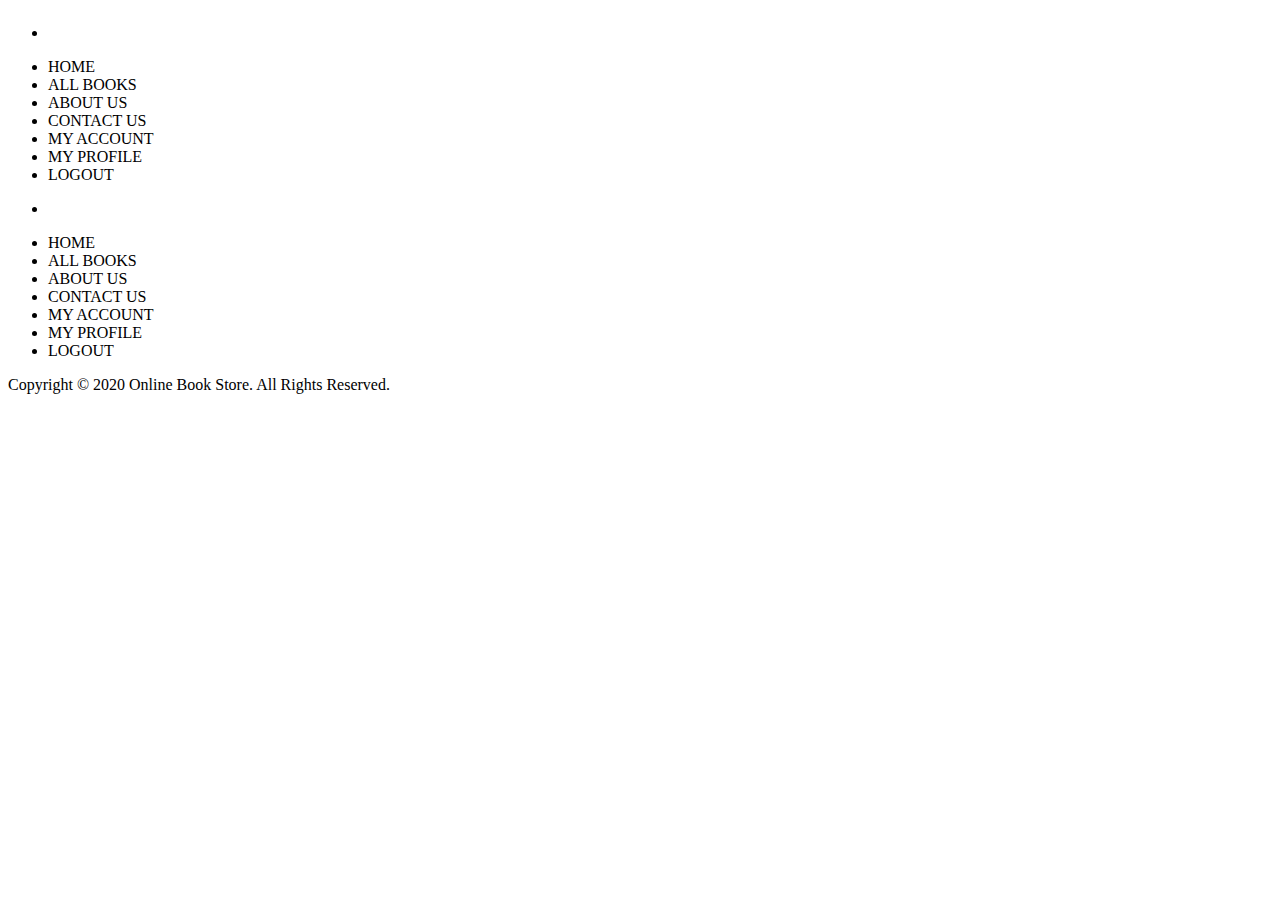
<file: src/main/resources/templates/common/header.html>
<html lang="en" xmlns:th="http://www.thymeleaf.org">

<head th:fragment="common-header">
<meta charset="utf-8">
<meta http-equiv="x-ua-compatible" content="ie=edge">
<meta name="description" content="">
<meta name="viewport" content="width=device-width, initial-scale=1">

<title>My Bookstore</title>

<!-- favicon -->
<link rel="shortcut icon" type="image/x-icon" th:href="@{/img/faviconBook.ico}">
<!-- Place favicon.ico in the root directory -->
<!-- Google Fonts -->
<link href='https://fonts.googleapis.com/css?family=Poppins:400,700,600,500,300'
	rel='stylesheet' type='text/css'>

<!-- all css here -->
<!-- bootstrap v3.3.6 css -->
<link rel="stylesheet" th:href="@{/css/bootstrap.min.css}">

<!-- data table -->
<link th:href="@{/css/jquery.dataTables.min.css}" rel="stylesheet" />
<link th:href="@{/css/dataTables.bootstrap.min.css}" rel="stylesheet" />


<!-- animate css -->
<link rel="stylesheet" th:href="@{/css/animate.css}">
<!-- jquery-ui.min css -->
<link rel="stylesheet" th:href="@{/css/jquery-ui.min.css}">
<!-- meanmenu css -->
<link rel="stylesheet" th:href="@{/css/meanmenu.min.css}">
<!-- Font-Awesome css -->
<link rel="stylesheet" th:href="@{/css/font-awesome.min.css}">
<!-- pe-icon-7-stroke css -->
<link rel="stylesheet" th:href="@{/css/pe-icon-7-stroke.css}">
<!-- Flaticon css -->
<link rel="stylesheet" th:href="@{/css/flaticon.css}">
<!-- venobox css -->
<link rel="stylesheet" th:href="@{/venobox/venobox.css}" type="text/css" media="screen" />
<!-- nivo slider css -->
<link rel="stylesheet" th:href="@{/lib/css/nivo-slider.css}" type="text/css" />
<link rel="stylesheet" th:href="@{/lib/css/preview.css}" type="text/css" media="screen" />
<!-- owl.carousel css -->
<link rel="stylesheet" th:href="@{/css/owl.carousel.css}">
<!-- style css -->
<link rel="stylesheet" th:href="@{/css/style.css}">
<!-- responsive css -->
<link rel="stylesheet" th:href="@{/css/responsive.css}">
<!-- modernizr css -->
<script th:src="@{/js/vendor/modernizr-2.8.3.min.js}"></script>
</head>
<body>


<div th:fragment="navbar">
	<!--Header Area Start-->
	<div class="header-area">
		<div class="container">
			<div class="row">
				<div class="col-md-2 col-sm-6 col-xs-6">
					<div class="header-logo">
						<a th:href="@{/}"> <img th:src="@{/img/logo.png}" alt=""></a>
					</div>
				</div>
				<div class="col-md-1 col-sm-6 visible-sm  col-xs-6">
					<div class="header-right">
						<ul>
							 
							<li class="shoping-cart">
								<a th:href="@{/shoppingCart/cart}">
							 		<i	class="flaticon-shop"></i> 
								</a>
							</li>
						</ul>
					</div>
				</div>
				<div class="col-md-9 col-sm-12 hidden-xs">
					<div class="mainmenu text-center">
						<nav>
							<ul id="nav">
								<li><a th:href="@{/}">HOME</a></li>
								<li><a th:href="@{/bookshelf}">ALL BOOKS</a></li>
								<li><a th:href="@{/about}">ABOUT US</a></li>
								<li><a th:href="@{/contact}">CONTACT US</a></li>
								
								<li><a sec:authorize="isAnonymous()" th:href="@{/login}">MY ACCOUNT</a></li>
								
								<li><a sec:authorize="isAuthenticated()" th:href="@{/myProfile}">MY PROFILE</a></li>
								<li><a sec:authorize="isAuthenticated()" th:href="@{/logout}">LOGOUT</a></li>

							</ul>
						</nav>
					</div>
				</div>


				<div class="col-md-1 hidden-sm">
					<div class="header-right">
						<ul>
							<li class="shoping-cart">
								<a th:href="@{/shoppingCart/cart}">
							 		<i class="flaticon-shop"></i> 
								</a> 
                            </li>
						</ul>
					</div>
				</div>
			</div>
		</div>
	</div>
	<!--Header Area End-->


	<!-- Mobile Menu Start -->
	<div class="mobile-menu-area">
		<div class="container">
			<div class="row">
				<div class="col-lg-12 col-md-12 col-sm-12">
					<div class="mobile-menu">	
						<nav id="dropdown">
							<ul>
							
								<li><a th:href="@{/}">HOME</a></li>
								<li><a th:href="@{/bookshelf}">ALL BOOKS</a></li>
								<li><a th:href="@{/about}">ABOUT US</a></li>
								<li><a th:href="@{/contact}">CONTACT US</a></li>
								
								<li><a sec:authorize="isAnonymous()" th:href="@{/login}">MY ACCOUNT</a></li>
								
								<li><a sec:authorize="isAuthenticated()" th:href="@{/myProfile}">MY PROFILE</a></li>
								<li><a sec:authorize="isAuthenticated()" th:href="@{/logout}">LOGOUT</a></li>
								
							</ul>
						</nav>
					</div>
				</div>
			</div>
		</div>
	</div>
	<!-- Mobile Menu End -->

</div>



	<!-- Footer Area Start -->
	<footer th:fragment="common-footer">
		<div class="footer-bottom">
			<div class="container">
				<div class="row">
					<div class="col-md-6">
						<div class="footer-bottom-left pull-left">
							<p>
								Copyright &copy; 2020 <span><a th:href="@{/}">Online Book
										Store</a></span>. All Rights Reserved.
							</p>
						</div>
					</div>
					<div class="col-md-6">
						<div class="footer-bottom-right pull-right">
							<img th:src="@{/img/paypal.png}" alt="">
						</div>
					</div>
				</div>
			</div>
		</div>
	</footer>
	<!-- Footer Area End -->










<div th:fragment="body-bottom-scripts">
	<!-- all js here -->
	<!-- jquery latest version -->
	<script th:src="@{/js/vendor/jquery-1.12.0.min.js}"></script>
	<!-- bootstrap js -->
	<script th:src="@{/js/bootstrap.min.js}"></script>
	<!-- owl.carousel js -->
	<script th:src="@{/js/owl.carousel.min.js}"></script>
	<!-- jquery-ui js -->
	<script th:src="@{/js/jquery-ui.min.js}"></script>
	<!-- jquery Counterup js -->
	<script th:src="@{/js/jquery.counterup.min.js}"></script>
	<script th:src="@{/js/waypoints.min.js}"></script>
	<!-- jquery countdown js -->
	<script th:src="@{/js/jquery.countdown.min.js}"></script>
	<!-- jquery countdown js -->
	<script type="text/javascript" th:src="@{/venobox/venobox.min.js}"></script>
	
	<!-- data table -->
	<script th:src="@{/js/jquery.dataTables.min.js}"></script>
	<script th:src="@{/js/dataTables.bootstrap.min.js}"></script>
		
	<script th:src="@{/js/scripts.js}"></script>
	
	
	<!-- jquery Meanmenu js -->
	<script th:src="@{/js/jquery.meanmenu.js}"></script>
	<!-- wow js -->
	<script th:src="@{/js/wow.min.js}"></script>
	<script>
		new WOW().init();
	</script>
	<!-- scrollUp JS -->
	<script th:src="@{/js/jquery.scrollUp.min.js}"></script>
	<!-- plugins js -->
	<script th:src="@{/js/plugins.js}"></script>
	<!-- Nivo slider js -->
	<script th:src="@{/lib/js/jquery.nivo.slider.js}" type="text/javascript"></script>
	<script th:src="@{/lib/home.js}" type="text/javascript"></script>
	<!-- main js -->
	<script th:src="@{/js/main.js}"></script>
</div>



</body>
</html>
</file>
